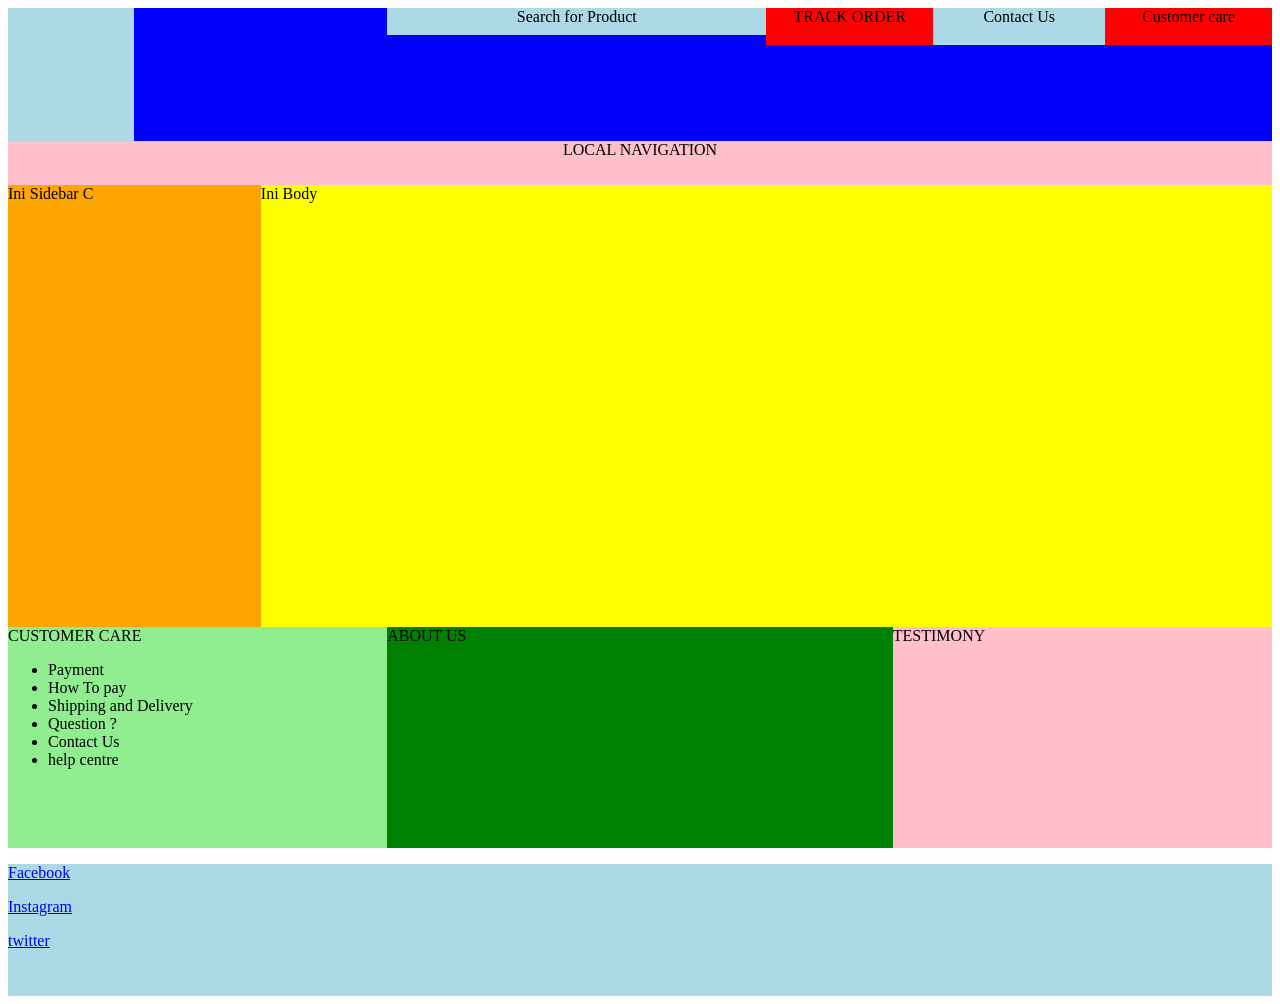
<file: index.html>
<html>
    <head>
        <title>NURUL HASANAH</title>  
    </head>
    <body>
        <div id="div-header" style="background-color:blue;text-align:left;height:15%;">
            <div id="div-sidebarA" style="background-color:lightblue;height:100%;float:left;width:10%;text-align:center"></div>
            <div id="div-sidebar1" style="background-color:lightblue;height:28%;float:right;width:40%;text-align:center">
                <div id="div-sidebar2" style="background-color:red;height:100%;float:left;width:33%;">TRACK ORDER</div>
                <div id="div-sidebar3" style="height:100%;float:right;width:33%;background-color:red;">Customer care</div> Contact Us</div>
            <div id="div-sidebarB" style="background-color:lightblue;float:right;height:20%;width:30%;text-align:center">Search for Product</div> </div> 
        <div id="div-body1" style="background-color:pink;height:5%;width:100%;text-align:center">LOCAL NAVIGATION</div>
        <div id="div-body2" style="background-color:yellow;height:50%;float:right;width:80%;">Ini Body</div> 
        <div id="div-sidebarC" style="background-color:orange;height:50%;">Ini Sidebar C</div>
        <div id="div-body" style="background-color:green;height:25%;width:100%;"> ABOUT US
            <div id="div-sidebar" style="background-color:lightgreen;height:100%;width:30%;float:left;">CUSTOMER CARE
                <ul> 
                <li>Payment</li>
                <li>How To pay</li>
                <li>Shipping and Delivery</li>
                <li>Question ?</li>
                <li>Contact Us</li> 
                <li>help centre</li>
                </ul></div>
            <div id="div-sidebar" style="background-color:pink;height:100%;width:30%;float:right;">TESTIMONY</div>
           
         </div>
        <div id="div-footer" style="background-color:lightblue;height:15%;">
            <p><a href="https://www.facebook.com/nurulhasanahrais/">Facebook</a></p>
            <p><a href="https://www.instagram.com/nurul_hrais/">Instagram</a></p>
            <p><a href="https://www.twitter.com/nurulrais_yasir/">twitter</a></p>
        </div>
    </body>
</html>
</file>
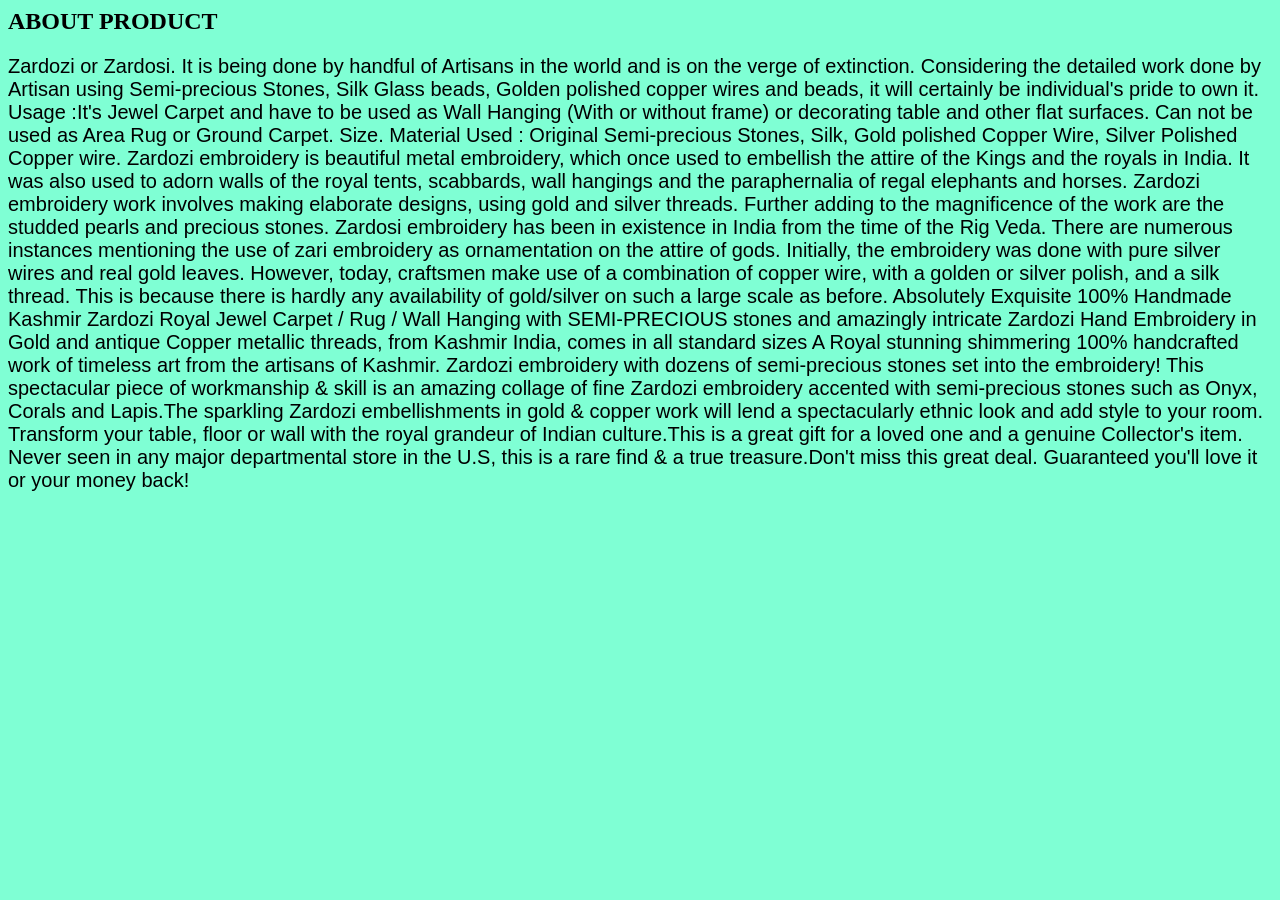
<file: AboutProduct.html>
<html>

    <head>
        <title>ABOUT PRODUCT </title>    
    </head> <style>
        body
            {background-color: aquamarine}
        h1
            {color: black}
        p
    {font-family: sans-serif;font-size: 20px;}
    </style>
    <body>
        <h2> ABOUT PRODUCT</h2>
    <p> Zardozi or Zardosi. It is being done by handful of Artisans in the world and is on the verge of extinction. Considering the detailed work done by Artisan using Semi-precious Stones, Silk Glass beads, Golden polished copper wires and beads, it will certainly be individual's pride to own it. Usage :It's Jewel Carpet and have to be used as Wall Hanging (With or without frame) or decorating table and other flat surfaces. Can not be used as Area Rug or Ground Carpet. Size. Material Used : Original Semi-precious Stones, Silk, Gold polished Copper Wire, Silver Polished Copper wire. Zardozi embroidery is beautiful metal embroidery, which once used to embellish the attire of the Kings and the royals in India. It was also used to adorn walls of the royal tents, scabbards, wall hangings and the paraphernalia of regal elephants and horses. Zardozi embroidery work involves making elaborate designs, using gold and silver threads. Further adding to the magnificence of the work are the studded pearls and precious stones. Zardosi embroidery has been in existence in India from the time of the Rig Veda. There are numerous instances mentioning the use of zari embroidery as ornamentation on the attire of gods. Initially, the embroidery was done with pure silver wires and real gold leaves. However, today, craftsmen make use of a combination of copper wire, with a golden or silver polish, and a silk thread. This is because there is hardly any availability of gold/silver on such a large scale as before.

     Absolutely Exquisite 100% Handmade Kashmir Zardozi Royal Jewel Carpet / Rug / Wall Hanging with SEMI-PRECIOUS stones and amazingly intricate Zardozi Hand Embroidery in Gold and antique Copper metallic threads, from Kashmir India, comes in all standard sizes

    A Royal stunning shimmering 100% handcrafted work of timeless art from the artisans of Kashmir. Zardozi embroidery with dozens of semi-precious stones set into the embroidery!

    This spectacular piece of workmanship & skill is an amazing collage of fine Zardozi embroidery accented with semi-precious stones such as Onyx, Corals and Lapis.The sparkling Zardozi embellishments in gold & copper work will lend a spectacularly ethnic look and add style to your room. Transform your table, floor or wall with the royal grandeur of Indian culture.This is a great gift for a loved one and a genuine Collector's item. Never seen in any major departmental store in the U.S, this is a rare find & a true treasure.Don't miss this great deal. Guaranteed you'll love it or your money back!
        </p>
        
    </body>
</html>
</file>
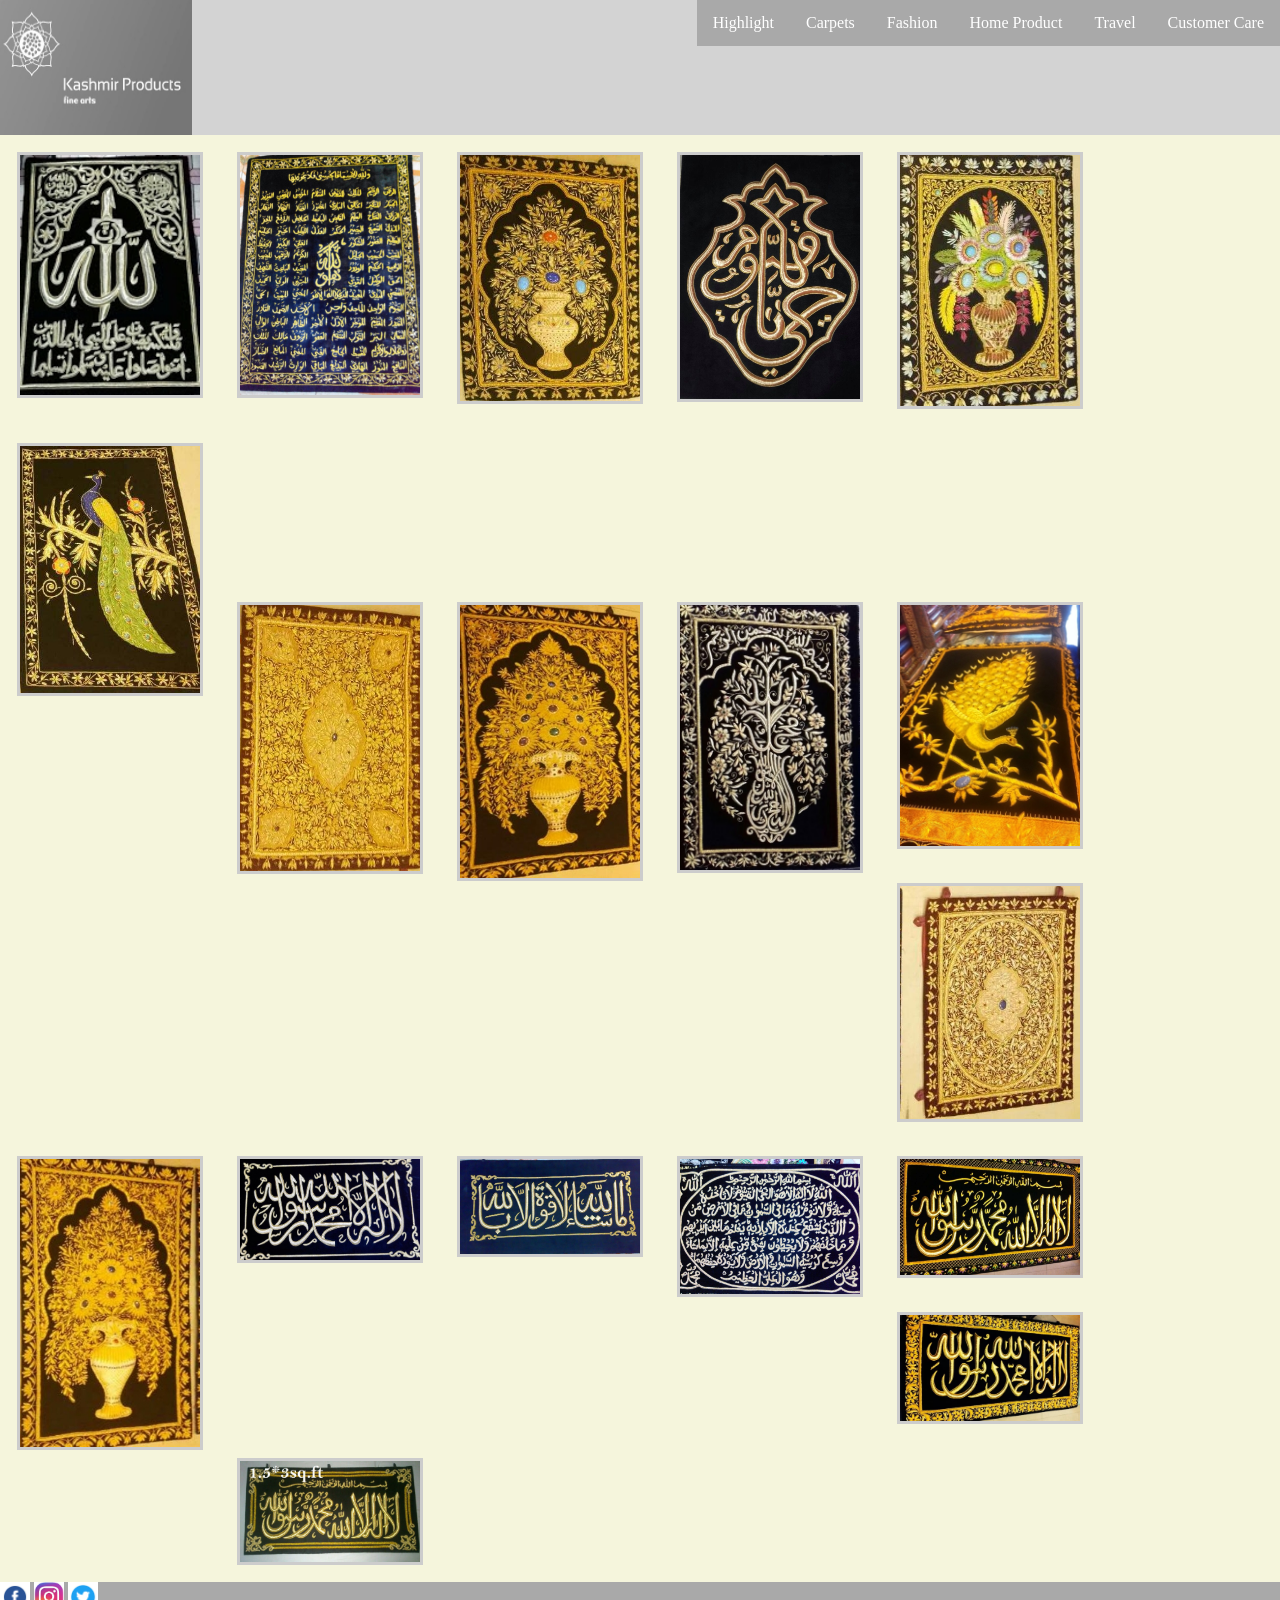
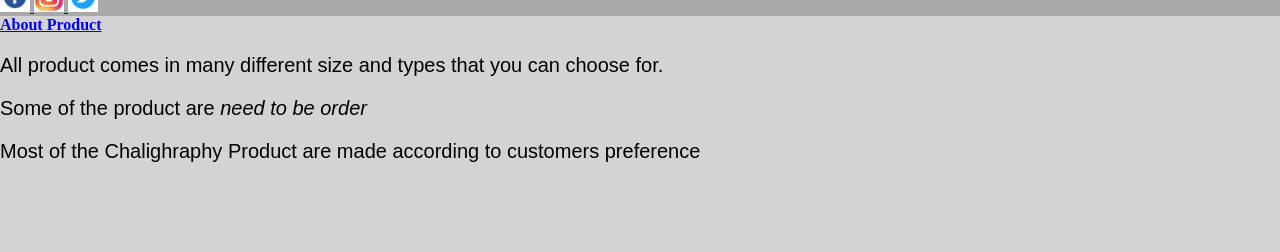
<file: CARPETS.html>
<html>
    <head>
        <title>Kashmir Product</title>
    </head>
        <style>
            body {background-color: beige}
            p {font-family: sans-serif; font-size: 20px }
            h2 {color: black}
        </style>
    <body> 
         <style>
             ul {
                 list-style-type: georgian;
                 margin: auto;
                 padding: inherit;
                 overflow: hidden;
                 
             }
             li {
                 float: right;
             }
             li a {
                 display: block;
                 color: black;
                 text-align: center;
                 padding: inherit;
                 overflow: hidden;
                 text-decoration: none

            }
             li a:hover { background-color: #111;font-family: sans-serif}
         </style>

        <div id="div-header" style="background-color:lightgrey;text-align:center;height:15%; ">
            <div id="div-logo" style="width:15%;height:100%;background-color:blue;float:left;">
                <img src="Image/Kashmir_Product_Logo1.JPG" width="100%" height=100%/></div>
            <div id="div-title" style="float:right;height:20%"> 
       
               
                <style> 
                    body {margin: auto}
                    h2 {color: darkgrey;}
                    p{font-family: sans-serif;font-size-adjust: auto;}
                      ul {
                    list-style-type: none;
                    margin: 0;
                    padding: 0;
                    overflow: hidden;
                    background-color:darkgrey;
                    
                            
                }

                    li {
                        float: left;
                    }

                    li a { 
                        display: block;
                        color: white;
                        text-align: center;
                        padding: 14px 16px;
                        text-decoration: none;
                    }

                    li a:hover { 
                        background-color:#333; font-family: sans-serif;
                    }
                </style>
              

                    <ul> 
                        <li><a href="KASHMIRPRODUCT.html"> Highlight</a> </li>
                         <li>  <a href="CARPETS.html">Carpets</a></li>   
                        <li> <a href="FASHION.html">Fashion</a></li>
                        <li> <a href="HOMEPRODUCT.html">Home Product</a></li>    
                         <li> <a href="Travel.html">Travel</a> </li> 
                        <li><a href="CUSTOMERCARE.html">Customer Care </a> </li>
                    </ul>
                    
            </div>
        </div>
       <style> 
           
                div.gallery { margin: 17px; border: 3px solid #ccc; float:left; width: 180px; }
         
          
                div.gallery:hover { border: 3px solid #777;}

                div.gallery img {width: 100%;height: auto;}
                div.desc { padding: 15px;text-align: center;}
            
        </style>
        <div style="height:50%; width:100%;">
              <div class="gallery">
                    <a target="_blank" href="Image/CARPET_ALLAH.JPG">
                        <img src="Image/CARPET_ALLAH.JPG"  width="30" height="10">
                      
                    </a>
                </div>
                <div class="gallery">
                    <a target="_blank" href="Image/Chaligraphy31.jpg">
                        <img src="Image/Chaligraphy31.jpg"  width="30" height="10">
                       
                    </a>
                </div>
             <div class="gallery">
                    <a target="_blank" href="Image/Jewelcarpet_flower5.jpg">
                        <img src="Image/Jewelcarpet_flower5.jpg"  width="30" height="10">
                        
                    </a>
                </div>
            <div class="gallery">
                    <a target="_blank" href="Image/Chaligraphy2.jpg">
                        <img src="Image/Chaligraphy2.jpg" width="30" height="10">
                       
                    </a>
                </div> 
                 
            <div class="gallery">
                    <a target="_blank" href="Image/Jewelcarpet_flower4.jpg">
                        <img src="Image/Jewelcarpet_flower4.jpg"  width="30" height="10">
                    </a>
                </div>
            
            
            <div class="gallery">
                    <a target="_blank" href="Image/jewelcarpet_bird.jpg">
                        <img src="Image/Jewelcarpet_bird.jpg" width="30" height="10">
                       
                    </a>
                </div>
            
            
            
        </div>
        <div style="height:60%"; width:100%>
            <div class="gallery">
                    <a target="_blank" href="Image/Jewelcarpet_B.jpg">
                        <img src="Image/Jewelcarpet_B.jpg"  width="30" height="10">
                       
                    </a>
                </div> 
              <div class="gallery">
                    <a target="_blank" href="Image/Jewelcarpet_flower7_resize.jpg">
                        <img src="Image/Jewelcarpet_flower7_resize.jpg"  width="30" height="10">
                        
                    </a>
                </div>
            <div class="gallery">
                    <a target="_blank" href="Image/jewelcarpet_flower1.jpg">
                        <img src="Image/jewelcarpet_flower1.jpg"  width="30" height="10">
                        
                    </a>
                </div>
            
             <div class="gallery">
                    <a target="_blank" href="Image/jewelcarpet1_resize.jpg">
                        <img src="Image/jewelcarpet1_resize.jpg"  width="30" height="10">
                        
                    </a>
                </div>
             <div class="gallery">
                    <a target="_blank" href="Image/Jewelcarpet_E.jpg">
                        <img src="Image/Jewelcarpet_E.jpg"  width="30" height="10">
                       
                    </a>
                </div>
            
             <div class="gallery">
                    <a target="_blank" href="Image/Jewelcarpet_flower6.jpg">
                        <img src="Image/Jewelcarpet_flower6.jpg"  width="30" height="10">
                        
                    </a>
                </div>
        </div>
            
          
            <div id="style=height:60%; width:100%;float:left"> 
            
                
                 <div class="gallery">
                    <a target="_blank" href="Image/chalighraphy1.jpg">
                        <img src="Image/chalighraphy1.jpg"  width="30" height="10">
                        
                    </a>
                </div>
                <div class="gallery">
                    <a target="_blank" href="Image/Chalighraphy3.jpg">
                        <img src="Image/Chalighraphy3.jpg"  width="30" height="10">
                        
                    </a>
                </div>
             <div class="gallery">
                    <a target="_blank" href="Image/Chaligraphy34.jpg">
                        <img src="Image/Chaligraphy34.jpg"  width="30" height="10">
                        
                    </a>
                </div> 
          
                <div class="gallery">
                    <a target="_blank" href="Image/chaligraphy11.jpg">
                        <img src="Image/chaligraphy11.jpg" width="30" height="10">
                        
                    </a>
                </div>
            <div class="gallery">
                    <a target="_blank" href="Image/Chaligraphy12-crop.jpg">
                        <img src="Image/Chaligraphy12-crop.jpg"  width="30" height="10">
                       
                    </a>
                </div>
                <div class="gallery">
                    <a target="_blank" href="Image/Chalighraphy21.JPG">
                        <img src="Image/Chalighraphy21.JPG"  width="30" height="10">
                       
                    </a>
                </div>
        </div>
        
        <div id="div-footer" style="background-color:lightgrey; width:100%;height:30%; float:right;">     
            <ul> 
           
                 <a href="https://www.facebook.com/nurulhasanahrais/"><img src="Image/facebooklogo.png" width="30" height="30"> </a>
                   <a href="https://www.instagram.com/nurul_hrais/"><img src="Image/instagramlogo1.jpg" width="30" height="30"> </a> 
                <a href="https://www.twitter.com/nurulrais_yasir/"><img src="Image/twitterlogo.png" width="30" height="30">  </a> 
            </ul> 
            <div id=" About Product" style="height:40%"> 
                <a href="CUSTOMERCARE.html"> <b>About Product</b></a>
                    <p> All product comes in many different size and types that you can choose for. </p>
                    <p>Some of the product are <i> need to be order </i></p>
                    <p>Most of the Chalighraphy Product are made according to customers preference</p>
        </div>
            
       
        </div>
    </body>
</html>
</file>
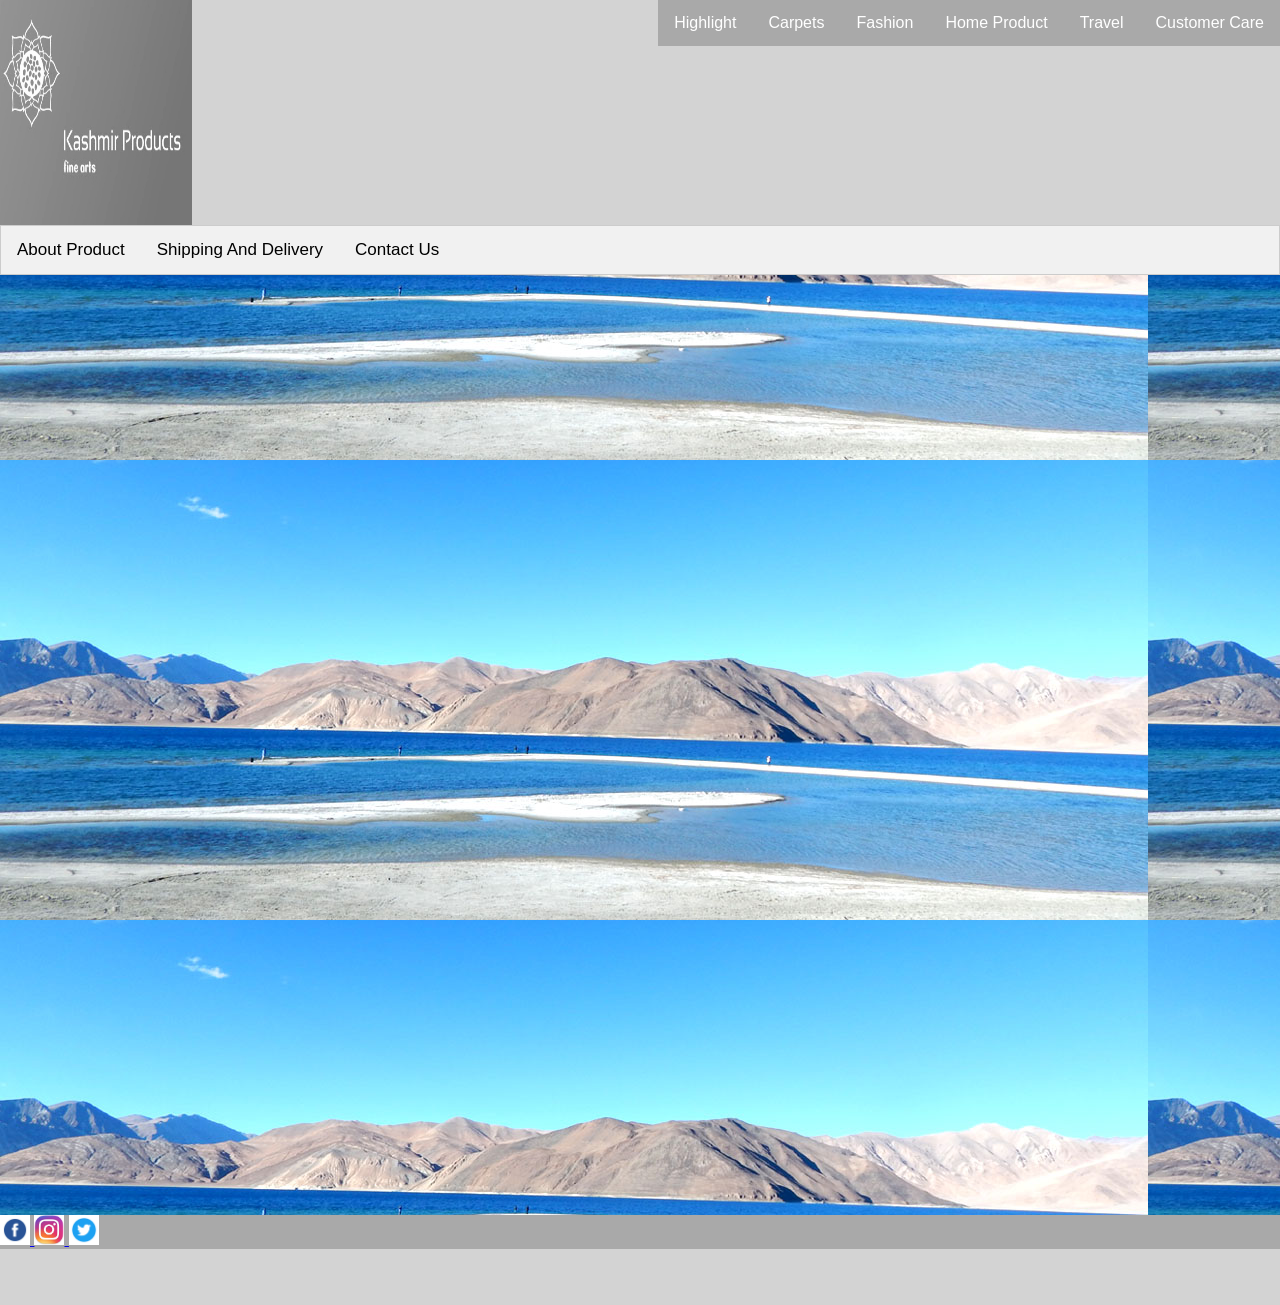
<file: CUSTOMERCARE.html>
<html>
    <head>
        <title>Kashmir Product</title>
    </head>
        <style>
            body {background-image: url(Image/ladakh.jpg)}
            p {font-family: sans-serif; font-size: 20px }
            h2 {color: black}
        </style>
    <body> 
         <style>
             ul {
                 list-style-type: georgian;
                 margin: auto;
                 padding: inherit;
                 overflow: hidden;
                 
             }
             li {
                 float: right;
             }
             li a {
                 display: block;
                 color: black;
                 text-align: center;
                 padding: inherit;
                 overflow: hidden;
                 text-decoration: none

            }
             li a:hover { background-color: #111;font-family: sans-serif}
         </style>

        <div id="div-header" style="background-color:lightgrey;text-align:center;height:25%; ">
            <div id="div-logo" style="width:15%;height:100%;background-color:blue;float:left;">
                <img src="Image/Kashmir_Product_Logo1.JPG" width="100%" height=100%/></div>
            <div id="div-title" style="float:right;height:20%"> 
       
               
                <style> 
                    body {margin: auto}
                    h2 {color: darkgrey;}
                    p{font-family: sans-serif;font-size-adjust: auto;}
                      ul {
                    list-style-type: none;
                    margin: 0;
                    padding: 0;
                    overflow: hidden;
                    background-color:darkgrey;
                    
                            
                }

                    li {
                        float: left;
                    }

                    li a { 
                        display: block;
                        color: white;
                        text-align: center;
                        padding: 14px 16px;
                        text-decoration: none;
                    }

                    li a:hover { 
                        background-color:#333; font-family: sans-serif;
                    }
                </style>
              

                    <ul> 
                       <li><a href="KASHMIRPRODUCT.html"> Highlight</a></li>  
                         <li>  <a href="CARPETS.html">Carpets</a></li>   
                        <li> <a href="FASHION.html">Fashion</a></li>
                        <li> <a href="HOMEPRODUCT.html">Home Product</a></li>    
                         <li> <a href="Travel.html">Travel</a> </li> 
                        <li><a href="CUSTOMERCARE.html">Customer Care </a> </li>
                    </ul>
                    
            </div>
        </div>
       
        <div style="height:110%; width:100%;">
            <style>
                body {font-family: "Lato", sans-serif;}

                    /* Style the tab */
                    div.tab {
                        overflow: hidden;
                        border: 1px solid #ccc;
                        background-color: #f1f1f1;
                    }

                    /* Style the buttons inside the tab */
                    div.tab button {
                        background-color: inherit;
                        float: left;
                        border:none;
                        outline: none;
                        cursor: pointer;
                        padding: 14px 16px;
                        transition: 0.3s;
                        font-size: 17px;
                    }

                    /* Change background color of buttons on hover */
                    div.tab button:hover {
                        background-color:darkgrey;
                    }

                    /* Create an active/current tablink class */
                    div.tab button.active {
                        background-color:inherit;
                    }

                    /* Style the tab content */
                    .tabcontent {
                        display: none;
                        padding: 6px 7px;
                        border: 1px solid #ccc;
                        border-top: none;
                        font-size-adjust:10px;
                        
                    }
               
                 </style>

            <div class="tab">
              <button class="tablinks" onclick="openCity(event, 'London')">About Product</button>
              <button class="tablinks" onclick="openCity(event, 'Paris')">Shipping And Delivery</button>
              <button class="tablinks" onclick="openCity(event, 'Tokyo')">Contact Us</button>
             
            </div>

                <div id="London" class="tabcontent">
                    
                    
                  <h3>About Product</h3>
                    <p> Zardozi or Zardosi. It is being done by handful of Artisans in the world and is on the verge of extinction. Considering the detailed work done by Artisan using Semi-precious Stones, Silk Glass beads, Golden polished copper wires and beads, it will certainly be individual's pride to own it. <p>Usage :It's Jewel Carpet and have to be used as Wall Hanging (With or without frame) or decorating table and other flat surfaces. Can not be used as Area Rug or Ground Carpet.</p>
                    <p>Material Used : Original Semi-precious Stones, Silk, Gold polished Copper Wire, Silver Polished Copper wire.</p> <p>Zardozi embroidery is beautiful metal embroidery, which once used to embellish the attire of the Kings and the royals in India. It was also used to adorn walls of the royal tents, scabbards, wall hangings and the paraphernalia of regal elephants and horses. Zardozi embroidery work involves making elaborate designs, using gold and silver threads. Further adding to the magnificence of the work are the studded pearls and precious stones. Zardosi embroidery has been in existence in India from the time of the Rig Veda. There are numerous instances mentioning the use of zardozi embroidery as ornamentation on the attire of gods. Initially, the embroidery was done with pure silver wires and real gold leaves. However, today, craftsmen make use of a combination of copper wire, with a golden or silver polish, and a silk thread. This is because there is hardly any availability of gold/silver on such a large scale as before.</p>

                    <p>  Absolutely Exquisite 100% Handmade Kashmir Zardozi Royal Jewel Carpet / Rug / Wall Hanging with SEMI-PRECIOUS stones and amazingly intricate Zardozi Hand Embroidery in Gold and antique Copper metallic threads, from Kashmir India, comes in all standard sizes.</p>

                    <p>A Royal stunning shimmering 100% handcrafted work of timeless art from the artisans of Kashmir. Zardozi embroidery with dozens of semi-precious stones set into the embroidery!

                    This spectacular piece of workmanship & skill is an amazing collage of fine Zardozi embroidery accented with semi-precious stones such as Onyx, Corals and Lapis.The sparkling Zardozi embellishments in gold & copper work will lend a spectacularly ethnic look and add style to your room. Transform your table, floor or wall with the royal grandeur of Indian culture.This is a great gift for a loved one and a genuine Collector's item. Never seen in any major departmental store in the U.S, this is a rare find & a true treasure. Don't miss this great deal. Guaranteed you'll love it or your money back!
                        </p>
                </div>

        <div id="Paris" class="tabcontent" style="float:left">
            
          <h3>Shipping And Delivery</h3>

                <p>Cost of the shipping will be on the customers and the fees is depend on the weight of the Goods.    </p>
                <p> Deliver directly to the customers doorstep. </p>
            <p>The shipping and delivery company we are using is:</p>
           
                <p><b>Indian Force</b></p>
                <p> <b>Blue Dot</b></p>
                <p> <b>Fed Ex</b></p>
                <p><b> DHL</b></p>
                <p>(Once we process the order for shipping,then we will pass the tracking number to the customers so that they may track the goods themselves.)</p>
            </div>

        <div id="Tokyo" class="tabcontent">
          <h1>Contact Us :</h1>
            <h3><u>NURUL:</u></h3>
                <p>Mobile No/ WhatsApp: +6582201845

                  <p>Email: nurulhasanah.2681@gmail.com</p> 
                <h3><u>SYED ZAHOOR:</u></h3>  
                <p>WhatsApp:+919650917511</p>
                <p>Email:syed4u@live.in </p>
                <h3><u>YASIR</u> </h3>
                <p>WhatsApp: +919990204652</p>
                <p>Email: Sharyal14@gmail.com</p>

        </div>      
           
            <script>
            function openCity(evt, cityName) {
                var i, tabcontent, tablinks;
                tabcontent = document.getElementsByClassName("tabcontent");
                for (i = 0; i < tabcontent.length; i++) {
                    tabcontent[i].style.display = "none";
                }
                tablinks = document.getElementsByClassName("tablinks");
                for (i = 0; i < tablinks.length; i++) {
                    tablinks[i].className = tablinks[i].className.replace(" active", "");
                }
                document.getElementById(cityName).style.display = "block";
                evt.currentTarget.className += " active";
            }
            </script>

        
        
        
        </div><div id="div-footer" style="background-color:lightgrey; width:100%;height:10%; float:right;">
            
                
            <ul> 
           
                 <a href="https://www.facebook.com/nurulhasanahrais/"><img src="Image/facebooklogo.png" width="30" height="30"> </a>
                   <a href="https://www.instagram.com/nurul_hrais/"><img src="Image/instagramlogo1.jpg" width="30" height="30"> </a> 
                <a href="https://www.twitter.com/nurulrais_yasir/"><img src="Image/twitterlogo.png" width="30" height="30">  </a> 
            </ul>
       
        </div>
        
    </body>
</html>
</file>
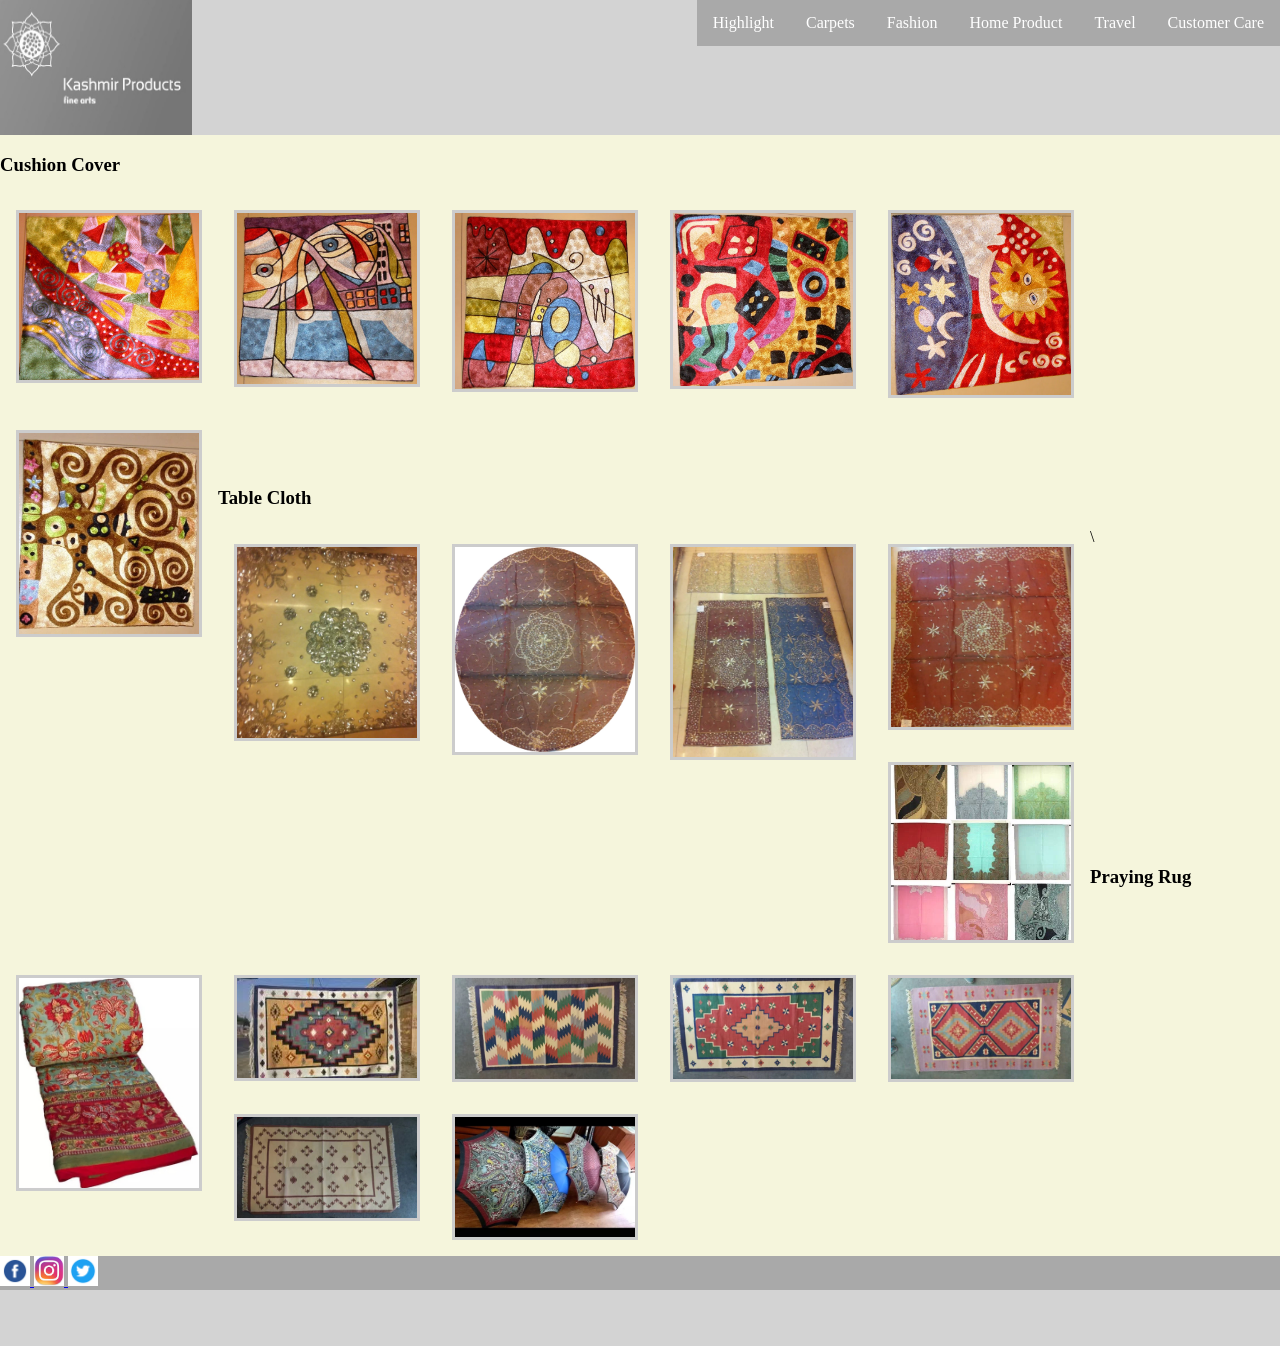
<file: HOMEPRODUCT.html>
<html>
    <head>
        <title>Kashmir Product</title>
    </head>
        <style>
            body {background-color: beige}
            p {font-family: sans-serif; font-size: 20px }
            h2 {color: black}
        </style>
    <body> 
         <style>
             ul {
                 list-style-type: georgian;
                 margin: auto;
                 padding: inherit;
                 overflow: hidden;
                 
             }
             li {
                 float: right;
             }
             li a {
                 display: block;
                 color: black;
                 text-align: center;
                 padding: inherit;
                 overflow: hidden;
                 text-decoration: none

            }
             li a:hover { background-color: #111;font-family: sans-serif}
         </style>

        <div id="div-header" style="background-color:lightgrey;text-align:center;height:15%; ">
            <div id="div-logo" style="width:15%;height:100%;background-color:blue;float:left;">
                <img src="Image/Kashmir_Product_Logo1.JPG" width="100%" height=100%/></div>
            <div id="div-title" style="float:right;height:20%"> 
       
               
                <style> 
                    body {margin: auto}
                    h2 {color: darkgrey;}
                    p{font-family: sans-serif;font-size-adjust: auto;}
                      ul {
                    list-style-type: none;
                    margin: 0;
                    padding: 0;
                    overflow: hidden;
                    background-color:darkgrey;
                    
                            
                }

                    li {
                        float: left;
                    }

                    li a { 
                        display: block;
                        color: white;
                        text-align: center;
                        padding: 14px 16px;
                        text-decoration: none;
                    }

                    li a:hover { 
                        background-color:#333; font-family: sans-serif;
                    }
                </style>
              

                    <ul> 
                        <li><a href="KASHMIRPRODUCT.html"> Highlight</a> </li>
                         <li>  <a href="CARPETS.html">Carpets</a></li>   
                        <li> <a href="FASHION.html">Fashion</a></li>
                        <li> <a href="HOMEPRODUCT.html">Home Product</a></li>    
                         <li> <a href="Travel.html">Travel</a> </li> 
                        <li><a href="CUSTOMERCARE.html">Customer Care </a> </li>
                    </ul>
                    
            </div>
        </div>
       <style> 
           
                div.gallery { margin: 16px; border: 3px solid #ccc; float: left; width: 180px}
          
          
                div.gallery:hover { border: 3px solid #777;}

                div.gallery img {width: 100%;height: auto;}
                div.desc { padding: 15px;text-align: center;}
            
        </style>
        <div style="height:35%; width:100%;">
            <h3> Cushion Cover</h3>
           
            
              <div class="gallery">
                    <a target="_blank" href="Image/cushion%20cover.JPG">
                        <img src="Image/cushion%20cover.JPG"  width="30" height="10">
                        
                    </a>
                </div>
                <div class="gallery">
                    <a target="_blank" href="Image/cushioncover12.JPG">
                        <img src="Image/cushioncover12.JPG"  width="30" height="10">
                        
                    </a>
                </div>
            
             <div class="gallery">
                    <a target="_blank" href="Image/cushioncover1.JPG">
                        <img src="Image/cushioncover1.JPG" width="30" height="10">
                        
                    </a>
                </div>
            <div class="gallery">
                    <a target="_blank" href="Image/cushioncover11.JPG">
                        <img src="Image/cushioncover11.JPG"  width="30" height="10">
                        
                    </a>
                </div> 
            
            <div class="gallery">
                    <a target="_blank" href="Image/cushioncover13.JPG">
                        <img src="Image/cushioncover13.JPG"  width="30" height="10">
                        
                    </a>
                </div>
           <div class="gallery">
                    <a target="_blank" href="Image/cushioncover14.JPG">
                        <img src="Image/cushioncover14.JPG"  width="30" height="10">
                        
                    </a>
                </div>
          
            
        </div>
        <div style="height:40%"; width:100%>
               
          <h3> Table Cloth</h3>
            
            <div class="gallery">
                    <a target="_blank" href="Image/Tableclove.jpg">
                        <img src="Image/Tableclove.jpg" width="30" height="10">
                       
                    </a>
                </div>\
            <div class="gallery">
                    <a target="_blank" href="Image/tableclove3.jpg">
                        <img src="Image/tableclove3.jpg" width="30" height="10">
                        
                    </a>
                </div>
            <div class="gallery">
                    <a target="_blank" href="Image/tableclove4-crop.jpg">
                        <img src="Image/tableclove4-crop.jpg" width="30" height="10">
                        
                    </a>
                </div> 
            
          
              <div class="gallery">
                    <a target="_blank" href="Image/tableclove1.jpg">
                        <img src="Image/tableclove1.jpg" width="30" height="10">
                        
                    </a>
                </div>
              <div class="gallery">
                    <a target="_blank" href="Image/tableclove%20(3).jpg">
                        <img src="Image/tableclove%20(3).jpg" width="30" height="10">
                       
                    </a>
                </div> 
            <div class="gallery">
                    <a target="_blank" href="Image/tableclove-big-crop.JPG">
                        <img src="Image/tableclove-big-crop.JPG" width="30" height="10">
                        
                    </a>
                </div>
           
            
        </div>
            
            
            <div id="style= height: 40%; width:100%">
                <h3> Praying Rug</h3>
               
                  
                <div class="gallery">
                    <a target="_blank" href="Image/praying_rug.jpg">
                        <img src="Image/praying_rug.jpg" width="30" height="10">
                        
                    </a>
                </div>
                <div class="gallery">
                    <a target="_blank" href="Image/praying-rug13.jpg">
                        <img src="Image/praying-rug13.jpg" width="30" height="10">
                       
                    </a>
                </div> 
                <div class="gallery">
                    <a target="_blank" href="Image/praying_rug11.jpg">
                        <img src="Image/praying_rug11.jpg" width="30" height="10">
                       
                    </a>
                </div> 
                <div class="gallery">
                    <a target="_blank" href="Image/praying_rug12.jpg">
                        <img src="Image/praying_rug12.jpg" width="30" height="10">
                        
                    </a>
                </div>
                
                <div class="gallery">
                    <a target="_blank" href="Image/praying-rug15.jpg">
                        <img src="Image/praying-rug15.jpg" width="30" height="10">
                        
                    </a>
                </div>
                <div class="gallery">
                    <a target="_blank" href="Image/umbrella.JPG">
                        <img src="Image/umbrella.JPG" width="30" height="10">
                        
                    </a>
                </div>
                
                
                
                
            </div>
            
      
        
        <div id="div-footer" style="background-color:lightgrey; width:100%;height:10%; float:right;">
            
                
            <ul> 
           
                 <a href="https://www.facebook.com/nurulhasanahrais/"><img src="Image/facebooklogo.png" width="30" height="30"> </a>
                   <a href="https://www.instagram.com/nurul_hrais/"><img src="Image/instagramlogo1.jpg" width="30" height="30"> </a> 
                <a href="https://www.twitter.com/nurulrais_yasir/"><img src="Image/twitterlogo.png" width="30" height="30">  </a> 
            </ul>
       
        </div>
    </body>
</html>
</file>
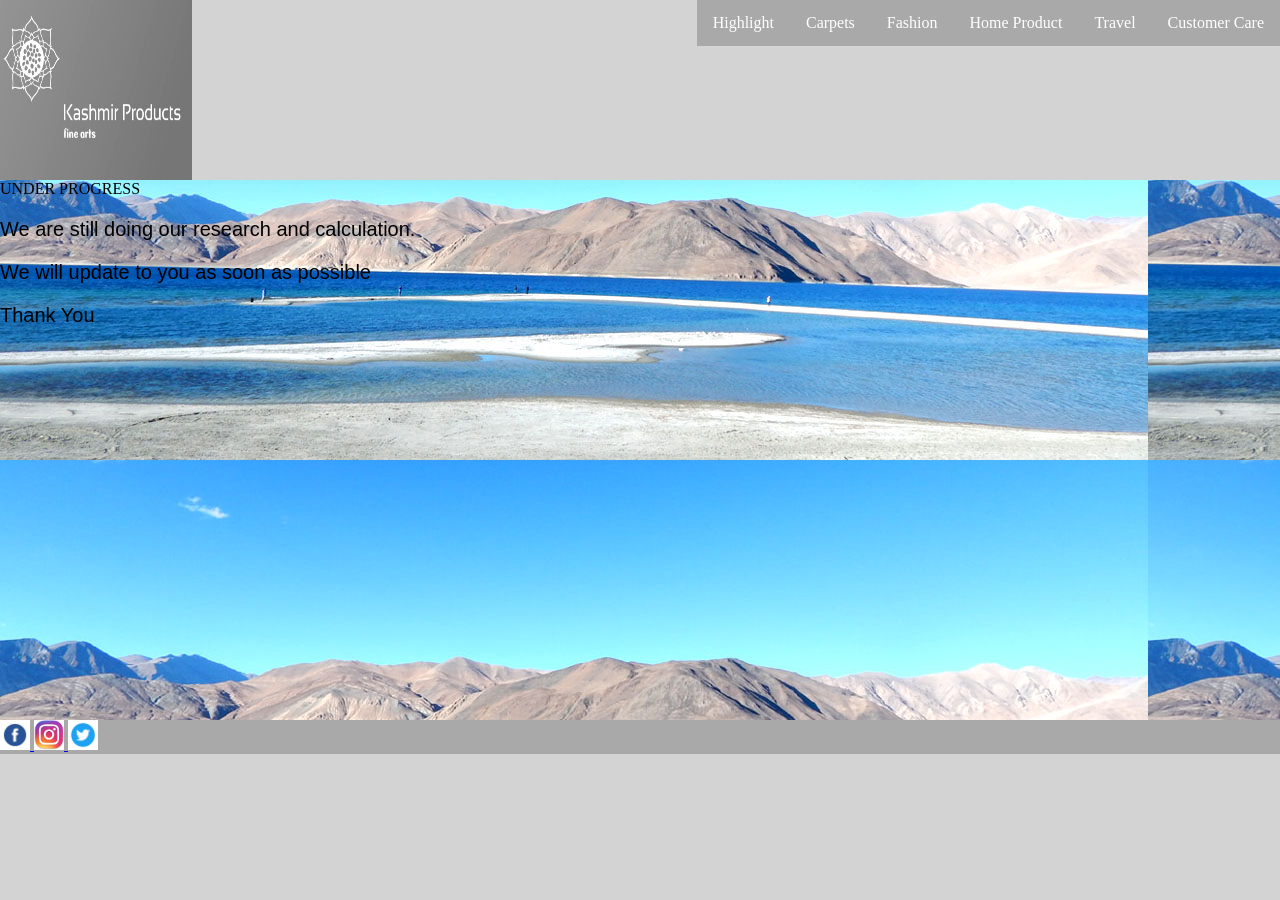
<file: Travel.html>
<html>
    <head>
        <title>Kashmir Product</title>
    </head>
        <style>
            body {background-image: url(Image/ladakh.jpg)}
            p {font-family: sans-serif; font-size: 20px }
            h2 {color: black}
        </style>
    <body> 
         <style>
             ul {
                 list-style-type: georgian;
                 margin: auto;
                 padding: inherit;
                 overflow: hidden;
                 
             }
             li {
                 float: right;
             }
             li a {
                 display: block;
                 color: black;
                 text-align: center;
                 padding: inherit;
                 overflow: hidden;
                 text-decoration: none

            }
             li a:hover { background-color: #111;font-family: sans-serif}
         </style>

        <div id="div-header" style="background-color:lightgrey;text-align:center;height:20%; ">
            <div id="div-logo" style="width:15%;height:100%;background-color:blue;float:left;">
                <img src="Image/Kashmir_Product_Logo1.JPG" width="100%" height=100%/></div>
            <div id="div-title" style="float:right;height:20%"> 
       
               
                <style> 
                    body {margin: auto}
                    h2 {color: darkgrey;}
                    p{font-family: sans-serif;font-size-adjust: auto;}
                      ul {
                    list-style-type: none;
                    margin: 0;
                    padding: 0;
                    overflow: hidden;
                    background-color:darkgrey;
                    
                            
                }

                    li {
                        float: left;
                    }

                    li a { 
                        display: block;
                        color: white;
                        text-align: center;
                        padding: 14px 16px;
                        text-decoration: none;
                    }

                    li a:hover { 
                        background-color:#333; font-family: sans-serif;
                    }
                </style>
              

                    <ul> 
                        <li><a href="KASHMIRPRODUCT.html"> Highlight</a> </li>
                         <li>  <a href="CARPETS.html">Carpets</a></li>   
                        <li> <a href="FASHION.html">Fashion</a></li>
                        <li> <a href="HOMEPRODUCT.html">Home Product</a></li>    
                         <li> <a href="Travel.html">Travel</a> </li> 
                        <li><a href="CUSTOMERCARE.html">Customer Care </a> </li>
                    </ul>
                    
            </div>
        </div>
       <style> 
           
                div.gallery { margin: 10px; border: 3px solid #ccc; float: left; width: 180px}
          
          
                div.gallery:hover { border: 3px solid #777;}

                div.gallery img {width: 100%;height: auto;}
                div.desc { padding: 15px;text-align: center;}
            
        </style>
        <div style="height:60%; width:100%;">
              
            UNDER PROGRESS
            <p> We are still doing our research and calculation.</p>
            <p> We will update to you as soon as possible</p>
            <p> Thank You </p>
        </div>
        
        <div id="div-footer" style="background-color:lightgrey; width:100%;height:20%; float:right;">
            
                
            <ul> 
           
                 <a href="https://www.facebook.com/nurulhasanahrais/"><img src="Image/facebooklogo.png" width="30" height="30"> </a>
                   <a href="https://www.instagram.com/nurul_hrais/"><img src="Image/instagramlogo1.jpg" width="30" height="30"> </a> 
                <a href="https://www.twitter.com/nurulrais_yasir/"><img src="Image/twitterlogo.png" width="30" height="30">  </a> 
            </ul>
       
        </div>
    </body>
</html>
</file>
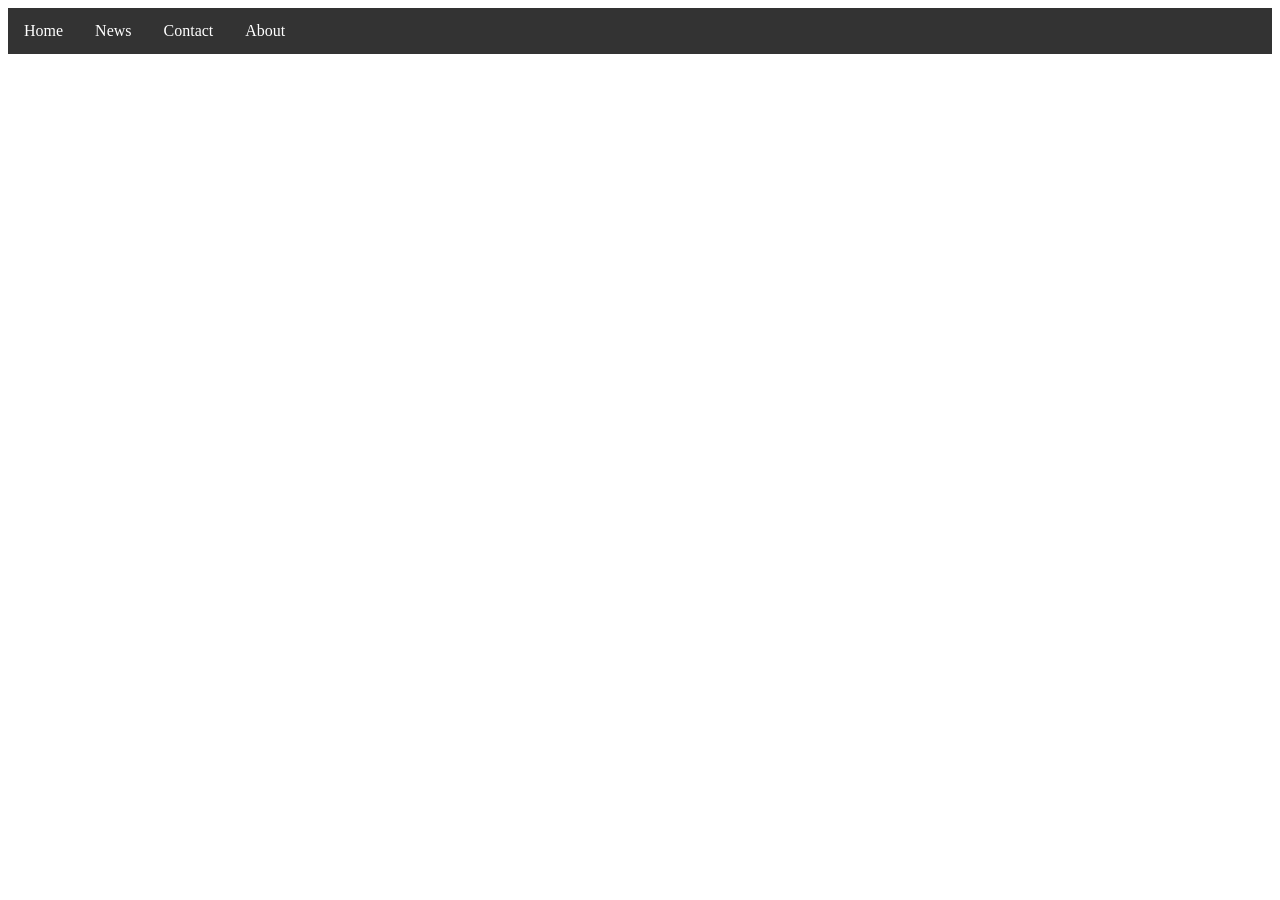
<file: CSS/horizontal-nav.html>
<!DOCTYPE html>
<html>
<head>
<style>

ul {
    list-style-type: none;
    margin: 0;
    padding: 0;
    overflow: hidden;
    background-color: #333;
}

li {
    float: left;
}

li a { 
    display: block;
    color: white;
    text-align: center;
    padding: 14px 16px;
    text-decoration: none;
}

li a:hover { 
    background-color: #111; font-family: Helvetica;
}
</style>
    </head>
<body>

<ul>
  <li><a class="active" href="#home">Home</a></li>
  <li><a href="#news">News</a></li>
  <li><a href="#contact">Contact</a></li> 
  <li><a href="#about">About</a></li>
</ul>

</body>
</html>
</file>
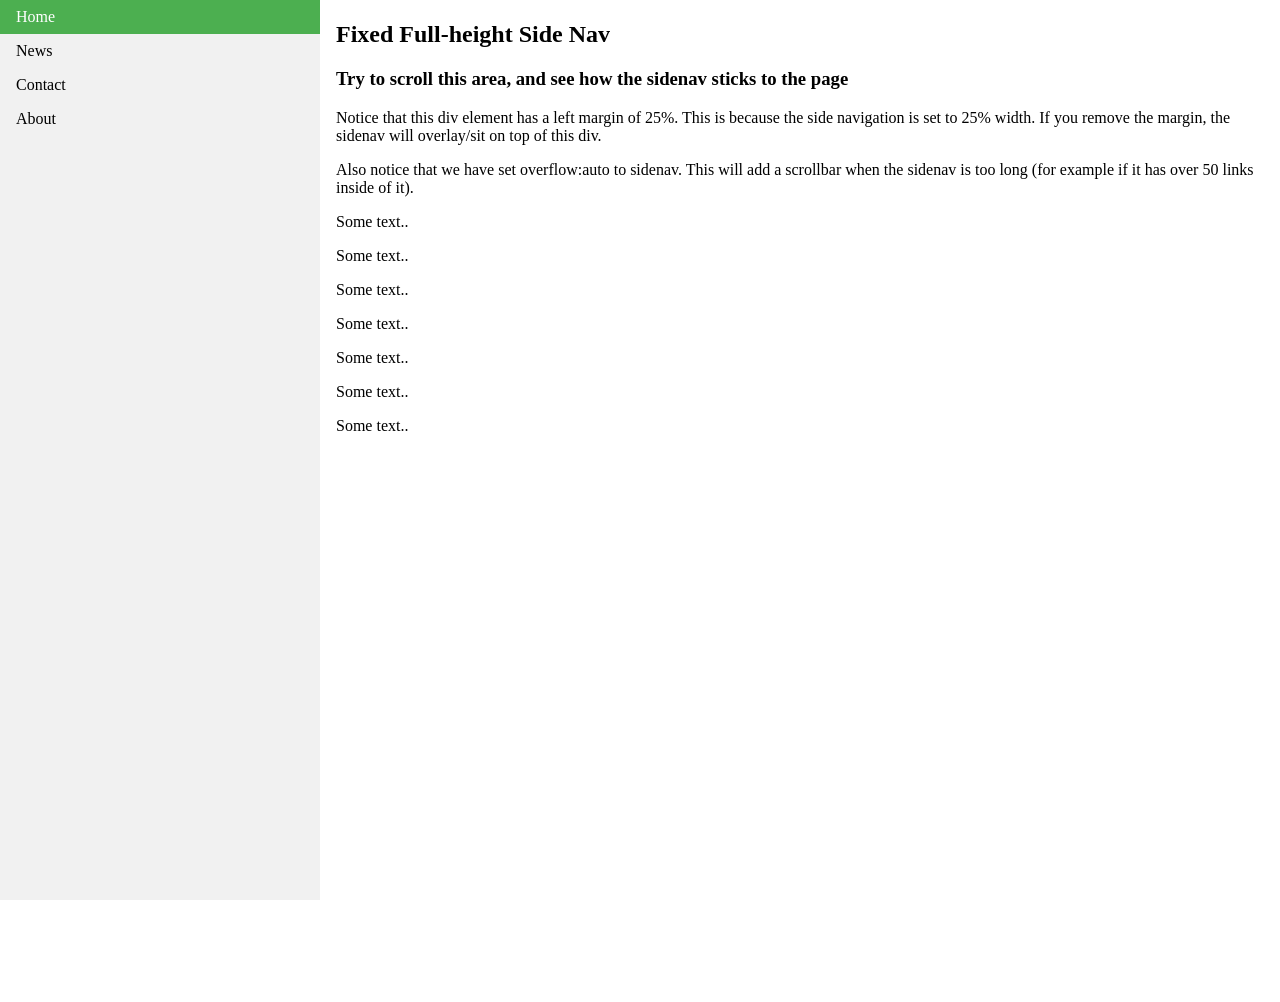
<file: CSS/vertical-nav.html>
<!DOCTYPE html>
<html>
<head>
<style>
body {
    margin: 0;
}

ul {
    list-style-type: none;
    margin: 0;
    padding: 0;
    width: 25%;
    background-color: #f1f1f1;
    position: fixed;
    height: 100%;
    overflow: auto;
}

li a {
    display: block;
    color: #000;
    padding: 8px 16px;
    text-decoration: none;
}

li a.active {
    background-color: #4CAF50;
    color: white;
}

li a:hover:not(.active) {
    background-color: #555;
    color: white;
}
</style>
</head>
<body>

<ul>
  <li><a class="active" href="#home">Home</a></li>
  <li><a href="#news">News</a></li>
  <li><a href="#contact">Contact</a></li>
  <li><a href="#about">About</a></li>
</ul>

<div style="margin-left:25%;padding:1px 16px;height:1000px;">
  <h2>Fixed Full-height Side Nav</h2>
  <h3>Try to scroll this area, and see how the sidenav sticks to the page</h3>
  <p>Notice that this div element has a left margin of 25%. This is because the side navigation is set to 25% width. If you remove the margin, the sidenav will overlay/sit on top of this div.</p>
  <p>Also notice that we have set overflow:auto to sidenav. This will add a scrollbar when the sidenav is too long (for example if it has over 50 links inside of it).</p>
  <p>Some text..</p>
  <p>Some text..</p>
  <p>Some text..</p>
  <p>Some text..</p>
  <p>Some text..</p>
  <p>Some text..</p>
  <p>Some text..</p>
</div>

</body>
</html>
</file>
